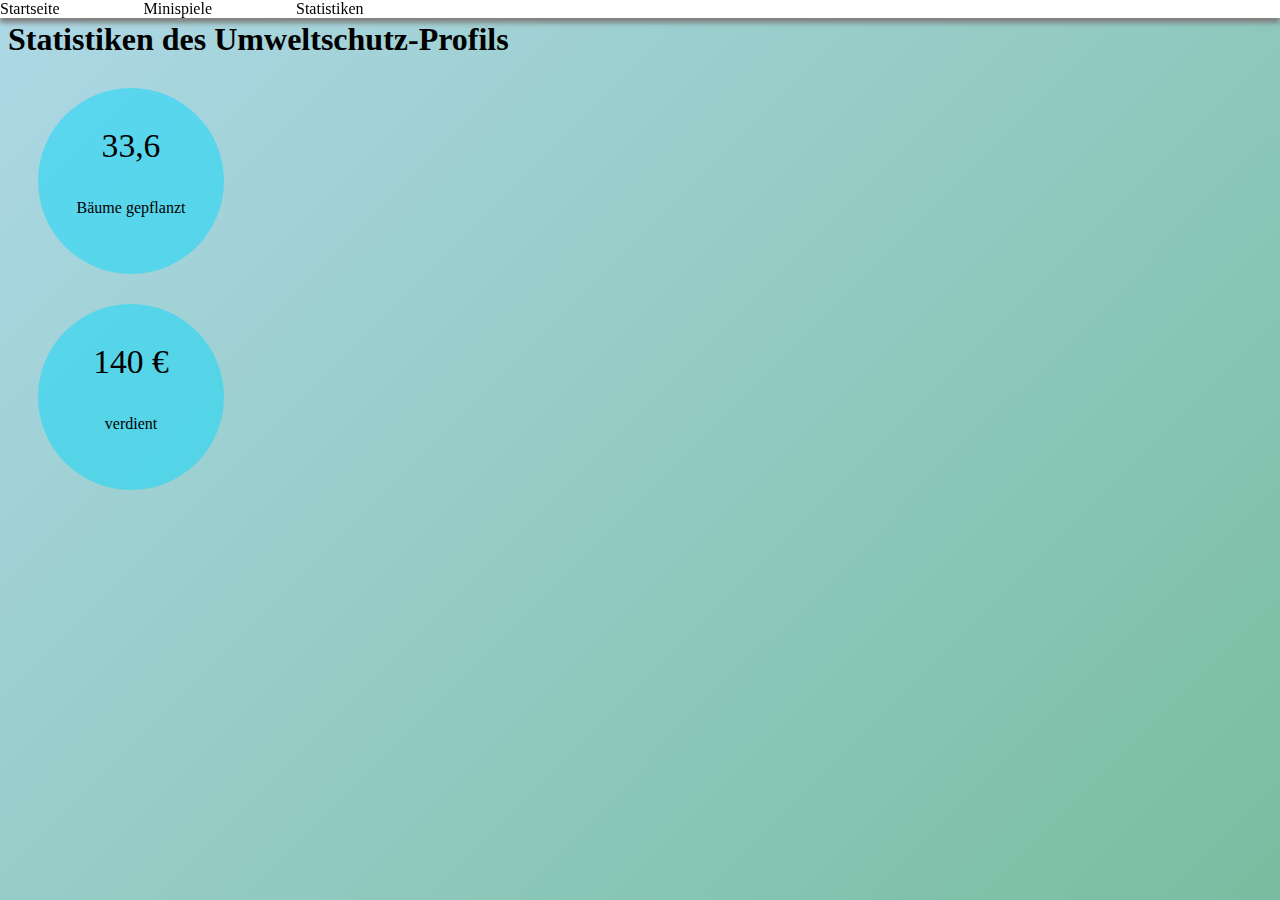
<file: stats/stats.html>
<!DOCTYPE html>
<html>
<head>
    <title>Umweltschutz-Profil - Statistiken</title>
    <link rel="stylesheet" href="../style.css">
    <script src="script.js"></script>
</head>
<body>
    <h1><!--<img src="../Logo.png" class="logo" href="../index.html">-->Statistiken des Umweltschutz-Profils</h1>
    <div class="menubar">
		<a class="menuitem" href="../index.html">Startseite</a>
		<a class="menuitem" href="../Minigames/Startseite.html">Minispiele</a>
        <a class="menuitem" href="stats.html">Statistiken</a>
	</div>
    <div class="bubble" onclick="info1();">
        <p style="font-size: 33.6px;">33,6</p>
        Bäume gepflanzt
    </div><!--
    <div class="bubble" onclick="info2();">
        <p style="font-size: 33.6px;">0</p>
        Bäumen geholfen
    </div>-->
    <div class="bubble" onclick="info3();">
        <p style="font-size: 33.6px;">140 €</p>
        verdient
    </div>
</body>
</html>
</file>
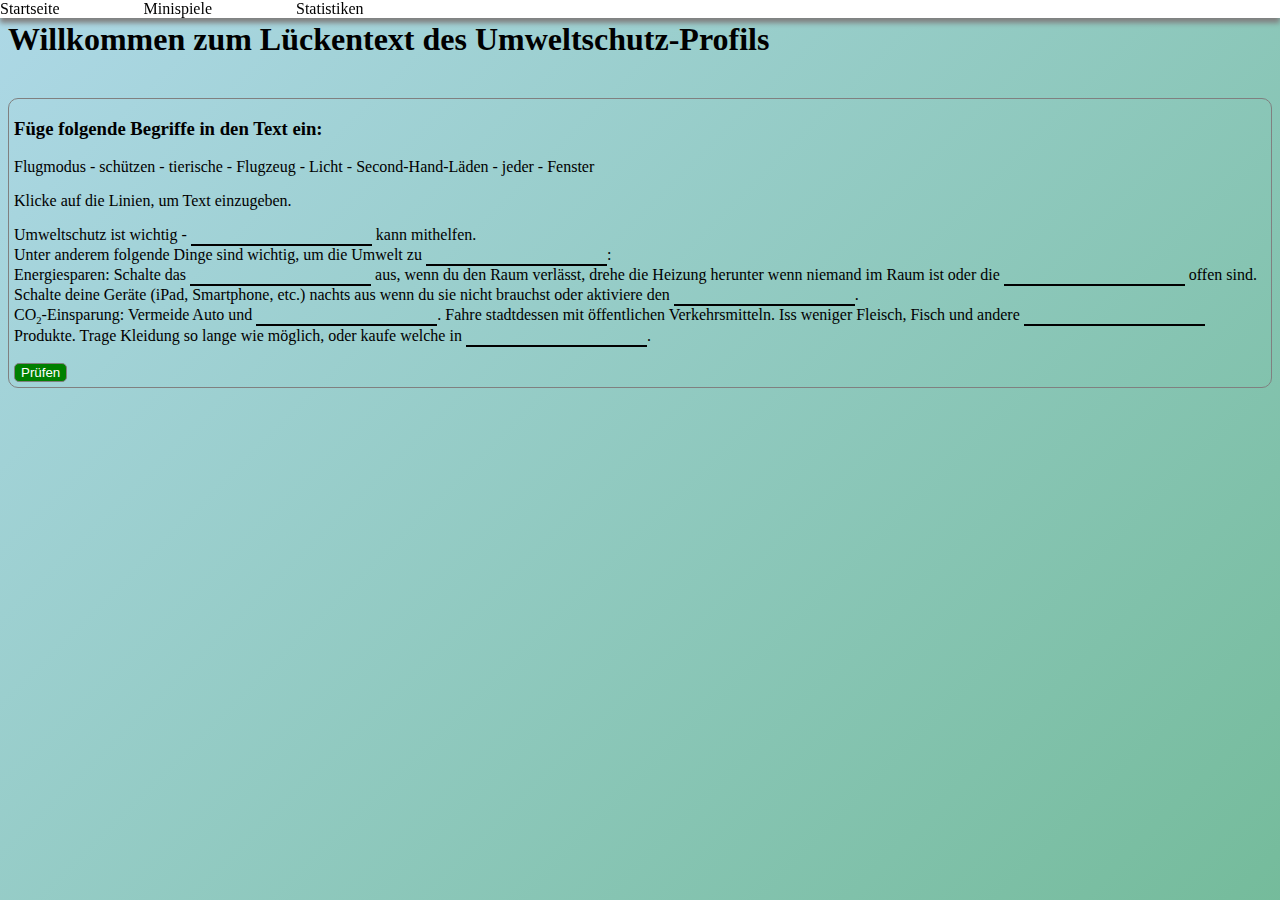
<file: Minigames/Lueckentext/Lueckentext.html>
<!DOCTYPE html>
<html>
<head>
	<title>Umweltschutz-Profil - L&uuml;ckentext</title>
	<link rel="icon" href="../../tree-fill.svg">
	<link rel="stylesheet" href="../../style.css">
	<script src="script.js"></script>
</head>
<body>
	<h1><!--<img src="../../Logo.png" class="logo" href="../../index.html">-->Willkommen zum L&uuml;ckentext des Umweltschutz-Profils</h1>
	<div class="menubar">
		<a class="menuitem" href="../../index.html">Startseite</a>
		<a class="menuitem" href="../Startseite.html">Minispiele</a>
		<a class="menuitem" href="../../stats/stats.html">Statistiken</a>
	</div><br/>
	</div>
	<div class="contentbox">
		<!-- <div class="alert_alert-info" id="alert_alert-info"><img/>Du hast <span id="correct"></span> richtige Antworten!<img class="close-button" src="../../x-square.svg" onclick="removeAlertInfo();" hidden/></div> -->
			<h3>F&uuml;ge folgende Begriffe in den Text ein:</h3>
			<p>Flugmodus - sch&uuml;tzen - tierische - Flugzeug - Licht - Second-Hand-L&auml;den - jeder - Fenster</p>
			Klicke auf die Linien, um Text einzugeben.
			<br/>
	<p>Umweltschutz ist wichtig - <input type="text" id="l1"/> kann mithelfen.<br/>Unter anderem folgende Dinge sind wichtig, um die Umwelt zu <input type="text" id="l2"/>:<br/>
	Energiesparen: Schalte das <input type="text" id="l3"/> aus, wenn du den Raum verl&auml;sst, drehe die Heizung herunter wenn niemand im Raum ist oder die <input type="text" id="l4"> offen sind.
		Schalte deine Ger&auml;te (iPad, Smartphone, etc.) nachts aus wenn du sie nicht brauchst oder aktiviere den <input type="text" id="l5"/>.<br/>
	CO<span class="sub">2</span>-Einsparung: Vermeide Auto und <input type="text" id="l6">. Fahre stadtdessen mit &ouml;ffentlichen Verkehrsmitteln. Iss weniger Fleisch, Fisch und andere <input type="text" id="l7"/> Produkte.
		Trage Kleidung so lange wie möglich, oder kaufe welche in <input type="text" id="l8"/>.<br/>
	</p>
	<button onclick="checkText();" class="check">Pr&uuml;fen</button></div>
</body>
</html>
</file>
<file: style.css>
body {
        background: linear-gradient(-45deg, green, lightblue);
        background-size: 400% 400%;
        animation: gradient 120s linear infinite;
		font-family: Bradley Hand;
}
.menubar {
	background-color: white;
	width: 100%;
	position: fixed;
	top: 0px;
	left: 0px;
	box-shadow: 0px 5px 5px grey;
}
.logo {
	width: 67px;
	height: 51x;
}
.co2clock {
	margin: 10px;
}
@keyframes gradient {
    0% {
        background-position: 0% 50%;
    }
    50% {
        background-position: 100% 50%;
    }
    100% {
        background-position: 0% 50%;
    }
}
.menuitem {
	padding-right: 5em;
	color: black;
	text-decoration: none;
}
div.contentbox {
	border: 1px solid grey;
	border-radius: 10px;
	padding: 5px;
	padding-top: 0px;
}
input, textarea {
	border-radius: 5px;
	border: 1px solid grey;
}
input.name {
	width: 15em;
}
textarea {
	width: 20em;
	height: 15em;
}
.alert_alert-danger {
	border-radius: 5px;
	border: 5px solid red;
	border-left: 2em solid red;
	color: red;
	margin-bottom: 12pt;
}
.alert_alert-success {
	border-radius: 5px;
	border: 5px solid #008000;
	border-left: 2em solid #008000;
	color: #008000;
}
.alert_alert-info {
	border-radius: 5px;
	border: 5px solid blue;
	border-left: 2em solid blue;
	color: blue;
}
.icon {
	padding-top: 5pt;
	height: 20pt;
	width: 2opt;
}
button {
	background-color: rgb(2, 83, 189);
	color: white;
	border: 1px solid grey;
	border-radius: 5px;
}
.close-button {
	float: right;
	padding: 10px;
}
.source {
	font-size: 7pt;
}
.sub {
	vertical-align: sub;
	font-size: 8pt;
}
button.check {
	background-color: green;
}
.checkbox:checked {
	border-radius: 5px;
	background-color: blue;
}
.bubble {
	margin: 30px;
	border-radius: 100%;
	background-color: rgba(0, 217, 255, 0.466);
	height: 11em;
	width: 11em;
	text-align: center;
	vertical-align: middle;
	border: 5px solid rgba(255, 255, 255, 0);
}
.bubble:hover {
	border: 5px solid black;
}
[type="checkbox"]:checked {
	background-color: blue;
}
input {
	background-color: rgba(255, 255, 255, 0);
	border: none;
	border-bottom: 2px solid black;
	border-radius: 0px;
}
</file>
